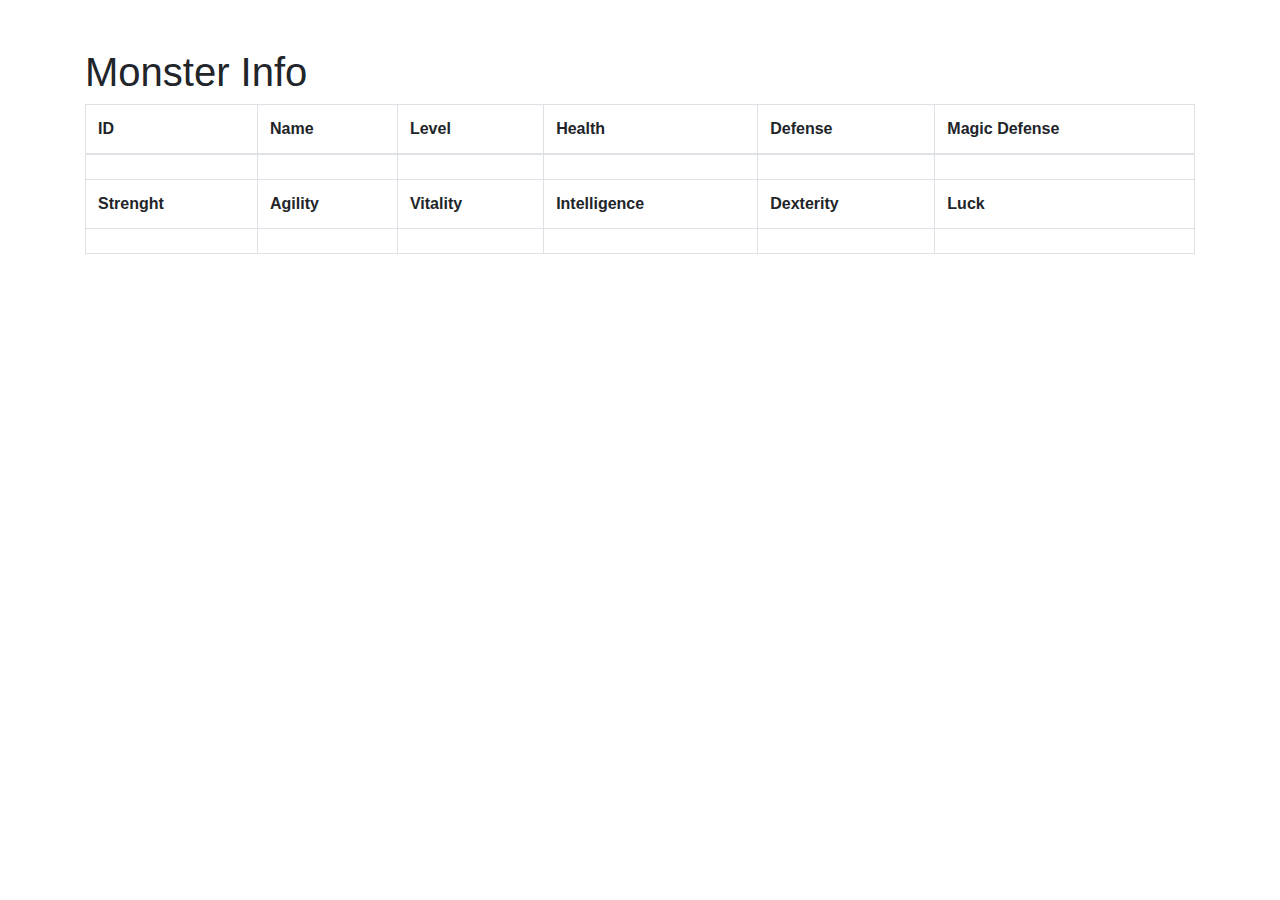
<file: frontend/static/monster/index.html>
<!DOCTYPE html>
<html lang="en">
<head>
    <meta charset="UTF-8">
    <meta name="viewport" content="width=device-width, initial-scale=1.0">
    <title>Monster Info</title>
    <link rel="stylesheet" href="https://maxcdn.bootstrapcdn.com/bootstrap/4.5.2/css/bootstrap.min.css">
</head>
<body>
    <div class="container mt-5">
        <h1>Monster Info</h1>
        <table class="table table-bordered">
            <thead>
                <tr>
                    <th>ID</th>
                    <th>Name</th>
                    <th>Level</th>
                    <th>Health</th>
                    <th>Defense</th>
                    <th>Magic Defense</th>
                </tr>
            </thead>
            <tbody>
                <tr>
                    <td id="monsterId"></td>
                    <td id="monsterName"></td>
                    <td id="monsterLevel"></td>
                    <td id="monsterHealth"></td>
                    <td id="monsterDef"></td>
                    <td id="monsterMDef"></td>
                </tr>
                <tr>
                    <th>Strenght</th>
                    <th>Agility</th>
                    <th>Vitality</th>
                    <th>Intelligence</th>
                    <th>Dexterity</th>
                    <th>Luck</th>
                </tr>
                <tr>
                    <td id="monsterStr"></td>
                    <td id="monsterAgi"></td>
                    <td id="monsterVit"></td>
                    <td id="monsterInt"></td>
                    <td id="monsterDex"></td>
                    <td id="monsterLuk"></td>
                </tr>
            </tbody>
        </table>
    </div>
</body>
<script src="js/getmonsterinfo.js"></script>
</html>
</file>
